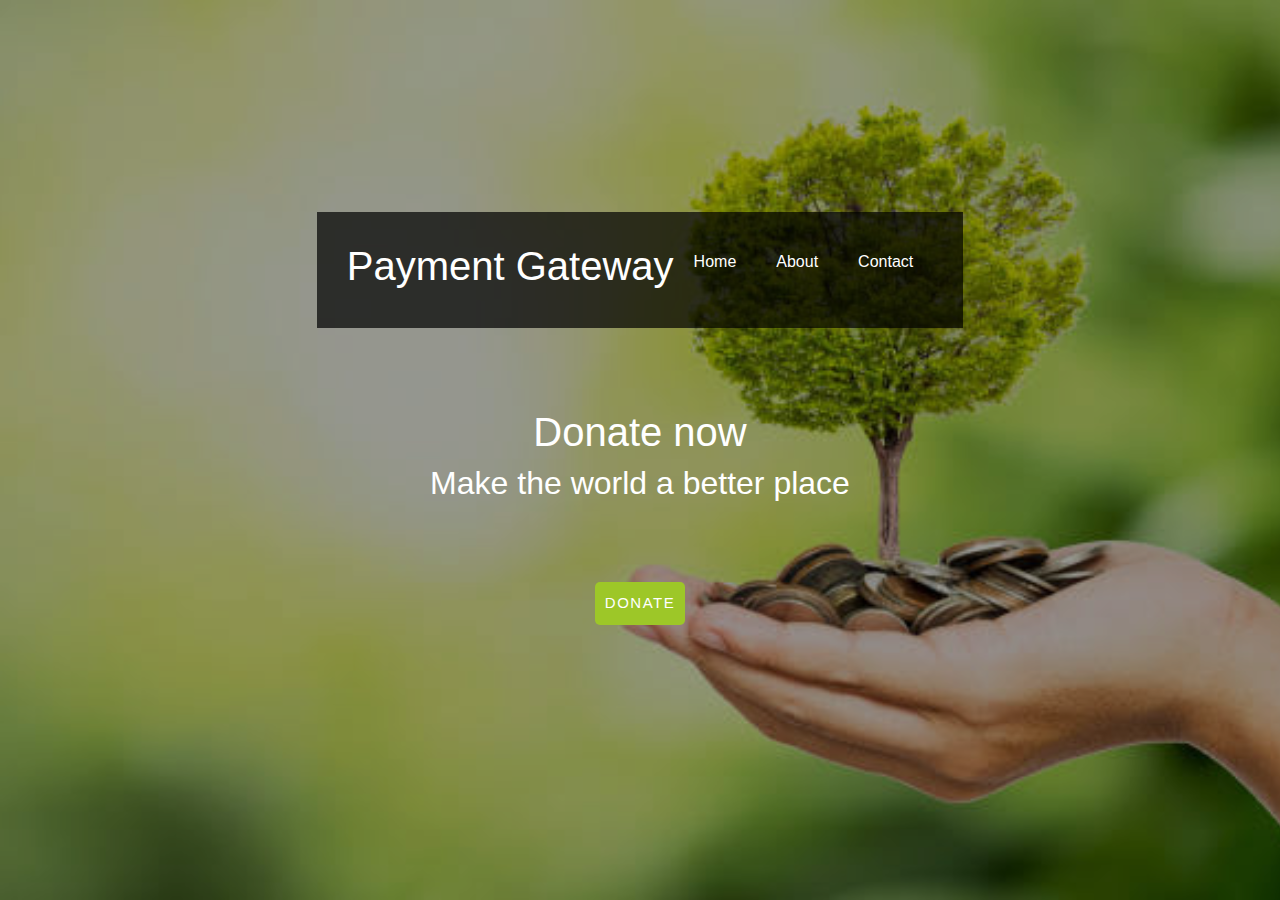
<file: index.html>
<!DOCTYPE html>
<html lang="en">
<head>
  <meta charset="UTF-8">
  <meta http-equiv="X-UA-Compatible" content="IE=edge">
  <meta name="viewport" content="width=device-width, initial-scale=1.0">
  
  <link rel="stylesheet" href="https://maxcdn.bootstrapcdn.com/bootstrap/4.0.0/css/bootstrap.min.css" integrity="sha384-Gn5384xqQ1aoWXA+058RXPxPg6fy4IWvTNh0E263XmFcJlSAwiGgFAW/dAiS6JXm" crossorigin="anonymous">
  <link rel="stylesheet" type="text/css" href="style.css">
  <title>Payment Gateway</title>
</head>


<body class="background">
  <div class="content">

    <nav class="navbar">
      <div class="white"><h1>Payment Gateway</h1></div>
      <ul class="nav-list">
        <li><a href="index.html">Home</a></li>
        <li><a href="about.html">About</a></li>
        <li><a href="contact.html">Contact</a></li>
      </ul>
    </nav>

    <div class="container white">
      <h1>Donate now</h1>
      <h2>Make the world a better place</h2>
      <br><br><br>
      <a href="donate.html"><button  class="btn"> DONATE </button></a>
     </div>

</div>

<!-- <footer>
  <p>Copyright &copy 2021. All right reserved.</p>
</footer> -->

</body>
</html>
</file>
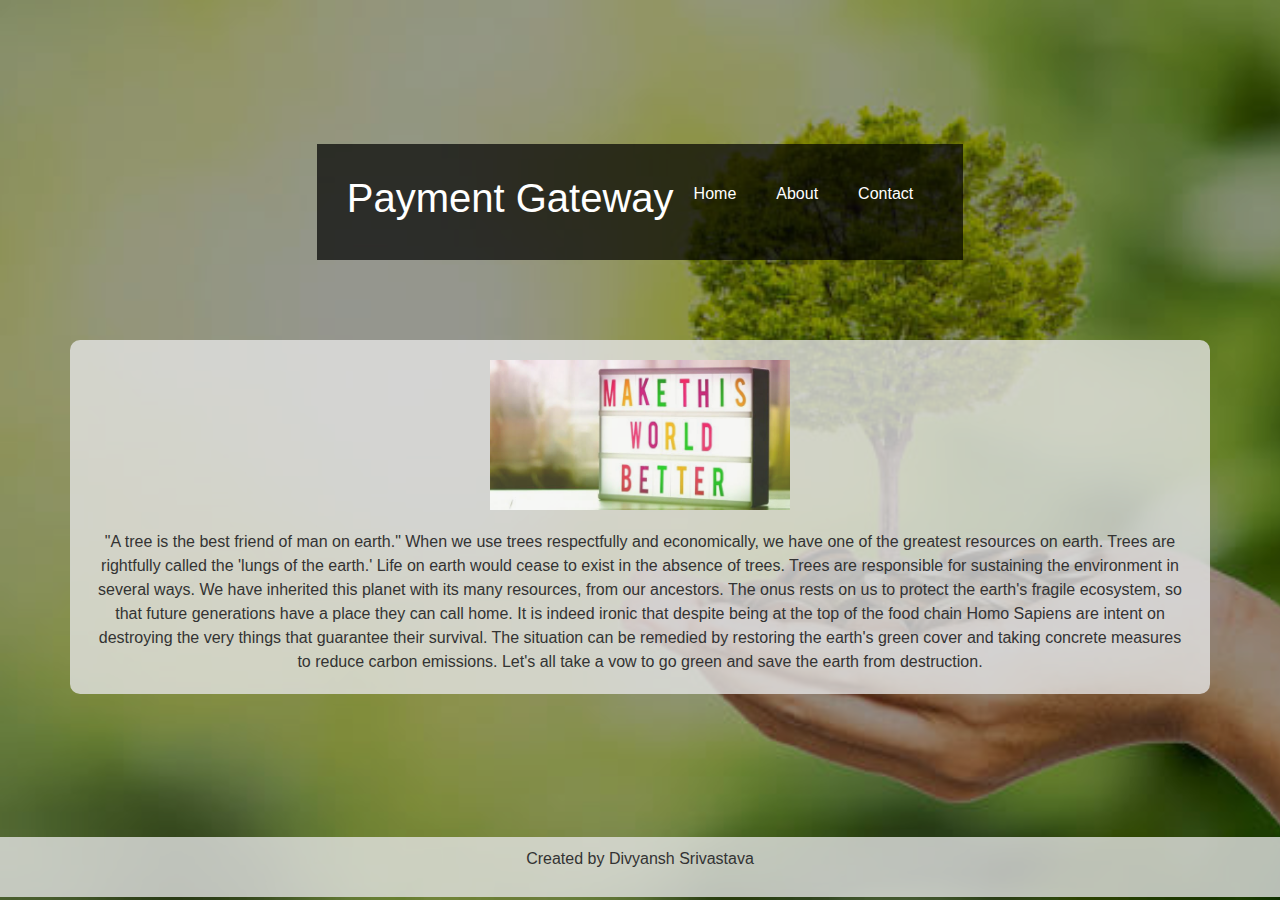
<file: about.html>
<!DOCTYPE html>
<html lang="en">
<head>
  <meta charset="UTF-8">
  <meta http-equiv="X-UA-Compatible" content="IE=edge">
  <meta name="viewport" content="width=device-width, initial-scale=1.0">
  
  <link rel="stylesheet" href="https://maxcdn.bootstrapcdn.com/bootstrap/4.0.0/css/bootstrap.min.css" integrity="sha384-Gn5384xqQ1aoWXA+058RXPxPg6fy4IWvTNh0E263XmFcJlSAwiGgFAW/dAiS6JXm" crossorigin="anonymous">
  <link rel="stylesheet" type="text/css" href="style.css">
  <title>Payment Gateway</title>
</head>


<body class="background">
  <div class="content">


    <nav class="navbar">
      <div class="white"><h1>Payment Gateway</h1></div>
      <ul class="nav-list">
        <li><a href="index.html">Home</a></li>
        <li><a href="about.html">About</a></li>
        <li><a href="contact.html">Contact</a></li>
      </ul>
    </nav>
  
 <div class="container donate about">

  <img src="donation.jpeg" alt="">
  
  "A tree is the best friend of man on earth." 
  When we use trees respectfully and economically, we have one of the greatest resources on earth. 
  Trees are rightfully called the 'lungs of the earth.' 
  Life on earth would cease to exist in the absence of trees. 
  Trees are responsible for sustaining the environment in several ways.

  We have inherited this planet with its many resources, from our ancestors. 
  The onus rests on us to protect the earth's fragile ecosystem, so that future generations have a place they can call home. 
  It is indeed ironic that despite being at the top of the food chain Homo Sapiens are intent on destroying the very things that guarantee their survival. 
  The situation can be remedied by restoring the earth's green cover and taking concrete measures to reduce carbon emissions. 
  Let's all take a vow to go green and save the earth from destruction.
  
  </div>

</div>

<footer>
  <p>Created by Divyansh Srivastava</p>
</footer>

</body>
</html>
</file>
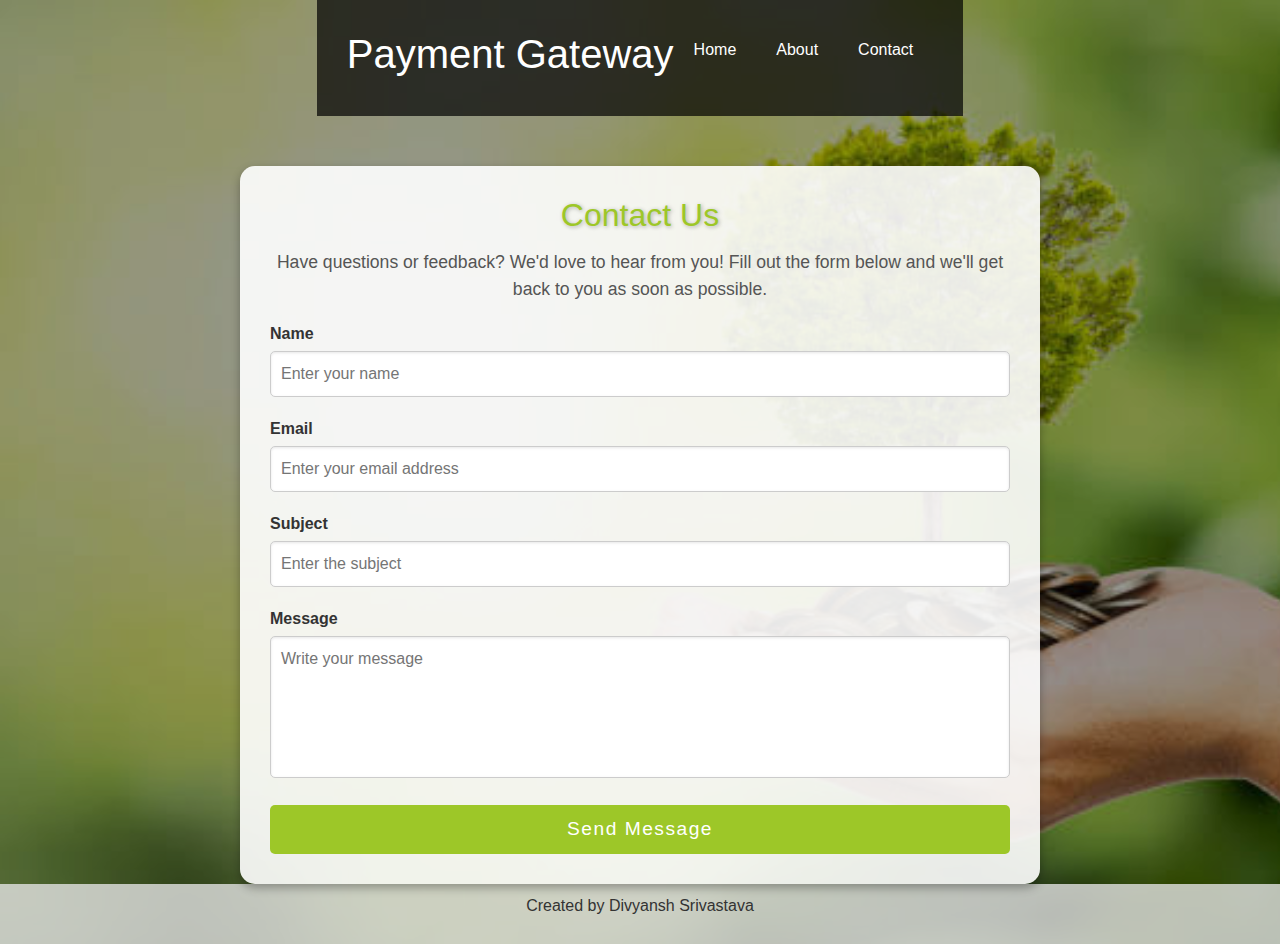
<file: contact.html>
<!DOCTYPE html>
<html lang="en">
<head>
  <meta charset="UTF-8">
  <meta http-equiv="X-UA-Compatible" content="IE=edge">
  <meta name="viewport" content="width=device-width, initial-scale=1.0">
  
  <link rel="stylesheet" href="https://maxcdn.bootstrapcdn.com/bootstrap/4.0.0/css/bootstrap.min.css" integrity="sha384-Gn5384xqQ1aoWXA+058RXPxPg6fy4IWvTNh0E263XmFcJlSAwiGgFAW/dAiS6JXm" crossorigin="anonymous">
  <link rel="stylesheet" type="text/css" href="style.css">
  <title>Payment Gateway</title>
</head>

<body class="background">
  <script>
    function validation() {
      var name = document.getElementById("name").value;
      var email = document.getElementById("email").value;
      var subject = document.getElementById("subject").value;
      var message = document.getElementById("message").value;

      if (name == "") {
        alert("Please Enter Name");
        return false;
      } else if (email == "") {
        alert("Please Enter Email Id");
        return false;
      } else if (subject == "") {
        alert("Please Enter Subject");
        return false;
      } else if (message == "") {
        alert("Please Write Message");
        return false;
      } else {
        alert("Message Sent Successfully");
        return true;
      }
    }
  </script>

  <div class="content">
    <nav class="navbar">
      <div class="white"><h1>Payment Gateway</h1></div>
      <ul class="nav-list">
        <li><a href="index.html">Home</a></li>
        <li><a href="about.html">About</a></li>
        <li><a href="contact.html">Contact</a></li>
      </ul>
    </nav>

    <!-- Contact Section -->
    <section class="contact">
      <h2>Contact Us</h2>
      <p>Have questions or feedback? We'd love to hear from you! Fill out the form below and we'll get back to you as soon as possible.</p>
      <form onsubmit="return validation()" class="contact-form">
        <div class="form-group">
          <label for="name">Name</label>
          <input type="text" id="name" name="name" placeholder="Enter your name">
        </div>
        <div class="form-group">
          <label for="email">Email</label>
          <input type="email" id="email" name="email" placeholder="Enter your email address">
        </div>
        <div class="form-group">
          <label for="subject">Subject</label>
          <input type="text" id="subject" name="subject" placeholder="Enter the subject">
        </div>
        <div class="form-group">
          <label for="message">Message</label>
          <textarea id="message" name="message" rows="5" placeholder="Write your message"></textarea>
        </div>
        <button type="submit" class="btn">Send Message</button>
      </form>
    </section>
  </div>

  <footer>
    <p>Created by Divyansh Srivastava</p>
  </footer>
</body>
</html>
</file>
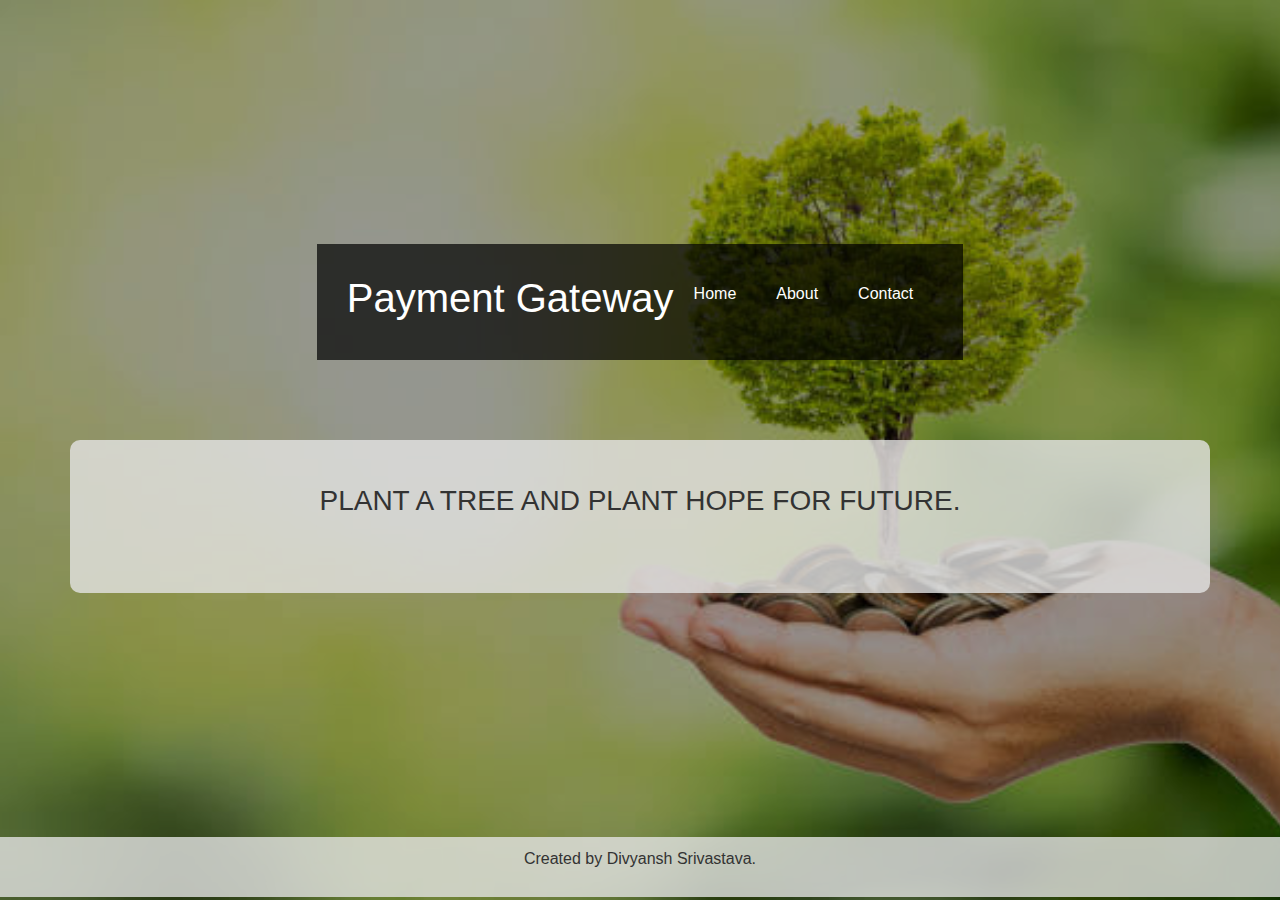
<file: donate.html>
<!DOCTYPE html>
<html lang="en">
<head>
  <meta charset="UTF-8">
  <meta http-equiv="X-UA-Compatible" content="IE=edge">
  <meta name="viewport" content="width=device-width, initial-scale=1.0">
  
  <link rel="stylesheet" href="https://maxcdn.bootstrapcdn.com/bootstrap/4.0.0/css/bootstrap.min.css" integrity="sha384-Gn5384xqQ1aoWXA+058RXPxPg6fy4IWvTNh0E263XmFcJlSAwiGgFAW/dAiS6JXm" crossorigin="anonymous">
  <link rel="stylesheet" type="text/css" href="style.css">
  <title>Payment Gateway</title>
</head>


<body class="background">
  <div class="content">


    <nav class="navbar">
      <div class="white"><h1>Payment Gateway</h1></div>
      <ul class="nav-list">
        <li><a href="index.html">Home</a></li>
        <li><a href="about.html">About</a></li>
        <li><a href="contact.html">Contact</a></li>
      </ul>
    </nav>
  
 <div class="container donate">
   <br>
  <h3>PLANT A TREE AND PLANT HOPE FOR FUTURE.</h3>
  <br><br>
  <form><script src="https://checkout.razorpay.com/v1/payment-button.js" data-payment_button_id="pl_Gz2bwxoP5CmmSJ" async> </script> </form>
 </div>

</div>

<footer>
  <p>Created by Divyansh Srivastava.</p>
</footer>

</body>
</html>
</file>
<file: style.css>
/* *{
	padding: 0;
	margin: 0;
	border:0px;
	font-family: Verdana, Geneva, Tahoma, sans-serif ;
}

.white{
	color: white;
}

.navbar{
    display: flex;
	padding:30px;
}

.nav-list{
	display: flex;
	align-items: center;
	justify-content:flex-end;
}

.nav-list li{
	list-style: none;
	padding: 0px 20px;
}

.nav-list li a{
    text-decoration: none;
    color: white;
}

.nav-list li a:hover{
    color: grey;
}

.container{
	margin-left: auto;
	margin-right: auto;
	margin-top: 80px;
	text-align: center;
	
}

.donate{
	padding: 20px;
	background-color: rgba(228, 228, 228, 0.8);
    border-radius: 10px;
}

label{
    display: inline-block;
    width: 20%;
    text-align:start;
}

input, textarea {
  display: inline-block;
  width: 70%;
  padding: 5px;
  border-radius: 5px;

}

.about{
	display: flex;
}

img{
	width: 300px;	
	opacity: 0.8;
}

.background{
	background:rgba(0, 0, 0, 0.4) url('tree.jpeg');
	background-size:cover;
	background-repeat: no-repeat;
	background-blend-mode:darken;
}

.content{
	min-height:93vh;
}

.btn{
	border:none;
	padding: 10px;
	background:#9dc728; 
	color:white;
	letter-spacing: 1.5px;
	font-size: 15px;
}

button:hover{
	transform: scale(1.1);
}

footer{
	text-align: center;
	background-color: rgba(228, 228, 228, 0.8);
	overflow: hidden;
	padding-top: 5px;
} */



/* General Reset */
* {
    padding: 0;
    margin: 0;
    border: 0;
    box-sizing: border-box;
    font-family: Verdana, Geneva, Tahoma, sans-serif;
}

/* General Styling */
body {
    margin: 0;
    padding: 0;
    background: rgba(0, 0, 0, 0.4) url('tree.jpeg');
    background-size: cover;
    background-repeat: no-repeat;
    background-blend-mode: darken;
    color: #333;
}

.white {
    color: white;
}

/* Navbar Styling */
.navbar {
    display: flex;
    padding: 30px;
    background: rgba(0, 0, 0, 0.7);
    justify-content: space-between;
    align-items: center;
    color: white;
}

.nav-list {
    display: flex;
    align-items: center;
    justify-content: flex-end;
}

.nav-list li {
    list-style: none;
    padding: 0px 20px;
}

.nav-list li a {
    text-decoration: none;
    color: white;
    transition: color 0.3s ease;
}

.nav-list li a:hover {
    color: grey;
}

/* Content Section */
.container {
    margin-left: auto;
    margin-right: auto;
    margin-top: 80px;
    text-align: center;
}

.donate {
    padding: 20px;
    background-color: rgba(228, 228, 228, 0.8);
    border-radius: 10px;
}

.about {
    display: flex;
    flex-direction: column;
    align-items: center;
    text-align: center;
}

img {
    width: 300px;
    opacity: 0.8;
    margin-bottom: 20px;
}

.background {
    min-height: 100vh;
}

.content {
    min-height: 93vh;
    display: flex;
    flex-direction: column;
    justify-content: center;
    align-items: center;
}

/* Button Styling */
.btn {
    border: none;
    padding: 10px;
    background: #9dc728;
    color: white;
    letter-spacing: 1.5px;
    font-size: 15px;
    border-radius: 5px;
    cursor: pointer;
    transition: transform 0.3s ease, background-color 0.3s ease;
}

.btn:hover {
    transform: scale(1.1);
    background-color: #77a022;
}

/* Footer Styling */
footer {
    text-align: center;
    background-color: rgba(228, 228, 228, 0.8);
    padding: 10px;
}

/* Contact Section */
.contact {
    margin-top: 50px;
    background-color: rgba(255, 255, 255, 0.9);
    border-radius: 15px;
    padding: 30px;
    box-shadow: 0 4px 10px rgba(0, 0, 0, 0.3);
    text-align: center;
    animation: fadeIn 1s ease;
    max-width: 800px;
    margin-left: auto;
    margin-right: auto;
}

.contact h2 {
    font-size: 2rem;
    color: #9dc728;
    margin-bottom: 15px;
    text-shadow: 1px 1px 4px rgba(0, 0, 0, 0.3);
}

.contact p {
    font-size: 1.1rem;
    color: #555;
    margin-bottom: 20px;
}

.contact-form {
    text-align: left;
    margin-top: 20px;
}

.form-group {
    margin-bottom: 20px;
}

label {
    display: block;
    font-weight: bold;
    color: #333;
    margin-bottom: 5px;
}

input, textarea {
    width: 100%;
    padding: 10px;
    border: 1px solid #ccc;
    border-radius: 5px;
    font-size: 1rem;
    box-shadow: inset 0 1px 3px rgba(0, 0, 0, 0.1);
    transition: border-color 0.3s ease, box-shadow 0.3s ease;
}

input:focus, textarea:focus {
    border-color: #9dc728;
    box-shadow: 0 0 5px rgba(157, 199, 40, 0.5);
    outline: none;
}

textarea {
    resize: none;
}

.contact .btn {
    width: 100%;
    padding: 10px 20px;
    font-size: 1.2rem;
    border-radius: 5px;
    cursor: pointer;
    background-color: #9dc728;
    color: white;
    transition: background-color 0.3s ease, transform 0.3s ease;
}

.contact .btn:hover {
    background-color: #77a022;
    transform: scale(1.05);
}

/* Animations */
@keyframes fadeIn {
    from {
        opacity: 0;
        transform: translateY(10px);
    }
    to {
        opacity: 1;
        transform: translateY(0);
    }
}
</file>
